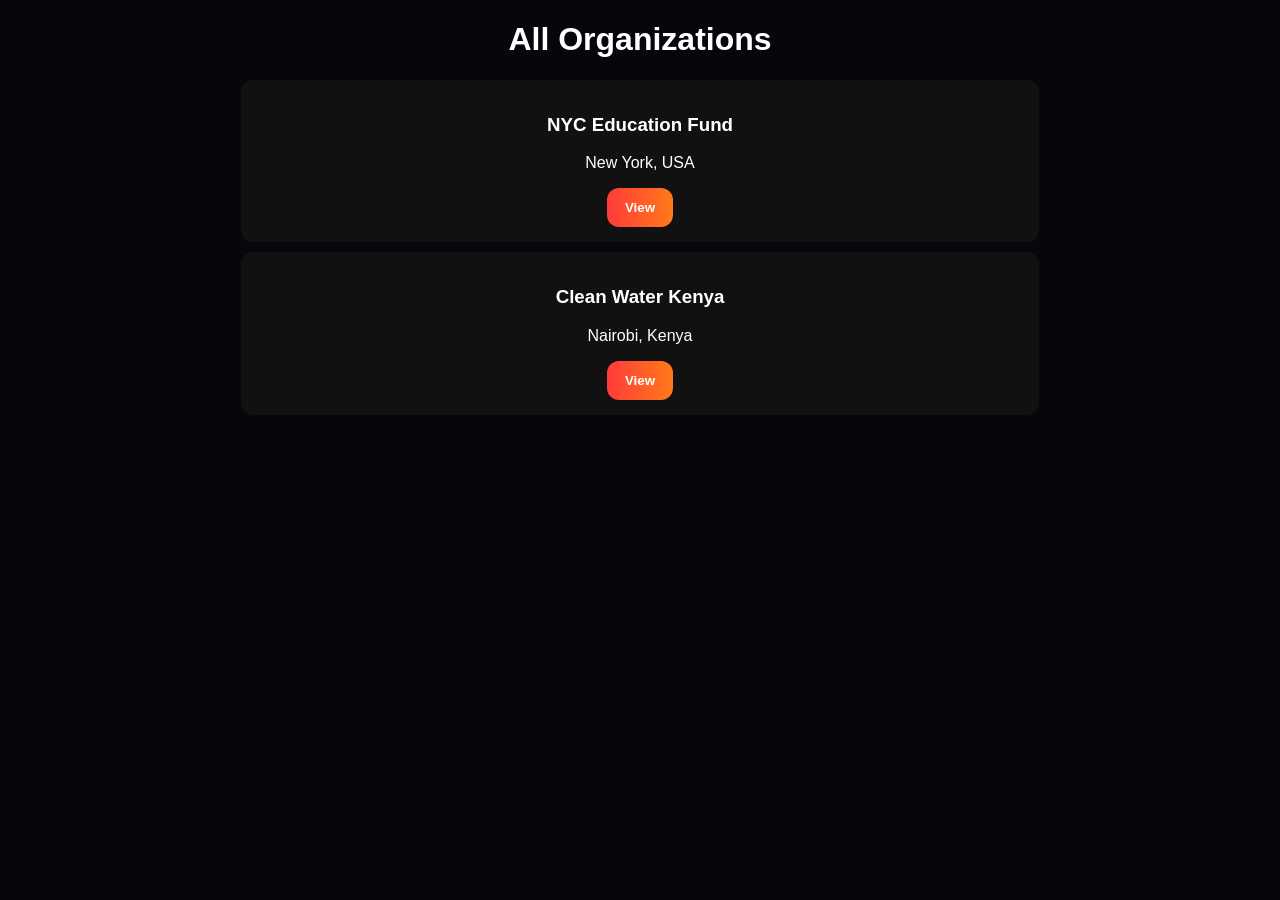
<file: all.html>
<!DOCTYPE html>
<html>
<head>
  <title>All Organizations</title>
  <link rel="stylesheet" href="style.css">
</head>

<body>

<h1>All Organizations</h1>

<div id="list"></div>

<script src="data.js"></script>

<script>
document.getElementById("list").innerHTML =
  orgData.map(o => `
    <div style="background:#111; margin:10px auto; padding:15px; width:60%; border-radius:12px;">
      <h3>${o.name}</h3>
      <p>${o.city}, ${o.country}</p>
      <button onclick="location.href='org.html?id=${o.id}'">
        View
      </button>
    </div>
  `).join("");
</script>

</body>
</html>
</file>
<file: style.css>
body {
  margin: 0;
  font-family: Arial, sans-serif;
  background: #05070d;
  color: white;
  text-align: center;
}

header {
  padding: 20px;
}

#globe {
  width: 100%;
  height: 80vh;
}

.bottom {
  padding: 20px;
}

button {
  background: linear-gradient(90deg, #ff3b3b, #ff7a18);
  border: none;
  padding: 12px 18px;
  color: white;
  border-radius: 12px;
  cursor: pointer;
  font-weight: bold;
  transition: 0.2s;
}

button:hover {
  transform: scale(1.05);
}
</file>
